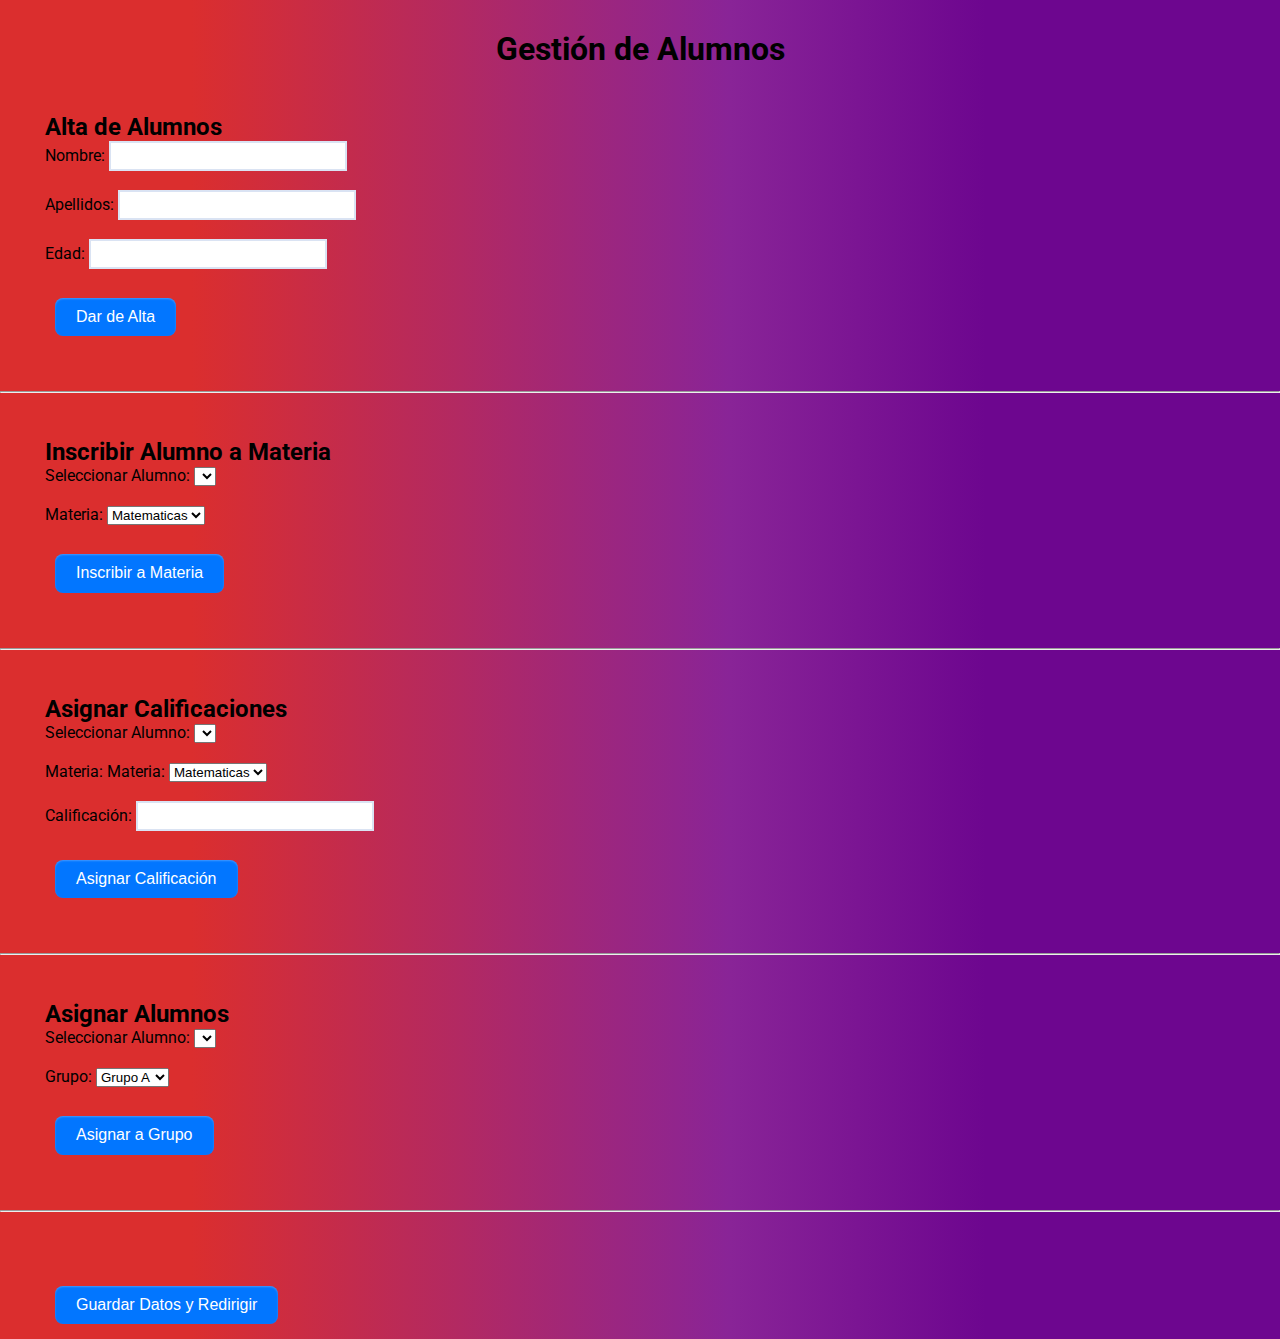
<file: index.html>
<!DOCTYPE html>
<html>

<head>
  <meta charset="UTF-8">
  <meta name="viewport" content="width=device-width, initial-scale=1.0">
  <link rel="stylesheet" href="style.css">
  <title>Gestión de Alumnos</title>
</head>

<body>
  <h1>Gestión de Alumnos</h1>
  <div class="altaalumno">
    <h2>Alta de Alumnos</h2>
    <form id="altaAlumnoForm">
      <label for="nombre">Nombre:</label>
      <input type="text" id="nombre" required><br><br>

      <label for="apellidos">Apellidos:</label>
      <input type="text" id="apellidos" required><br><br>

      <label for="edad">Edad:</label>
      <input type="number" id="edad" required><br><br>

      <button type="button" class="button-22" onclick="darDeAltaAlumno()">Dar de Alta</button>
    </form>
  </div>
  <hr>

  <div class="altaalumno">
    <h2>Inscribir Alumno a Materia</h2>
    <form id="inscribirMateriaForm">
      <label for="alumnoSelect">Seleccionar Alumno:</label>
      <select id="alumnoSelect"></select><br><br>

      <label for="materia">Materia:</label>
      <select id="materia" required>
        <option value="Matematicas">Matematicas</option>
        <option value="Espanol">Español</option>
        <option value="Ciencias">Ciencias</option>
      </select><br><br>

      <button type="button" onclick="inscribirAlumnoAClase()">Inscribir a Materia</button>
    </form>
  </div>
  <hr>

  <div class="altaalumno">
    <h2>Asignar Calificaciones</h2>

    <form id="asignarCalificacionesForm">
      <label for="alumnoSelectCalif">Seleccionar Alumno:</label>
      <select id="alumnoSelectCalif"></select><br><br>

      <label for="materiaCalif">Materia:</label>
      <label for="materia">Materia:</label>
      <select id="materiaCalif" required>
        <option value="Matematicas">Matematicas</option>
        <option value="Espanol">Español</option>
        <option value="Ciencias">Ciencias</option>
      </select><br><br>

      <label for="calificacion">Calificación:</label>
      <input type="number" id="calificacion" step="0.1" required><br><br>

      <button type="button" onclick="asignarCalificaciones()">Asignar Calificación</button>
    </form>
  </div>
  <hr>
  <div class="altaalumno">
    <h2>Asignar Alumnos</h2>
    <form id="asignarAlumnoAGrupoForm">
      <label for="alumnoSelectGrupo">Seleccionar Alumno:</label>
      <select id="alumnoSelectGrupo"></select><br><br>

      <label for="grupo">Grupo:</label>
      <select id="grupo">
        <option value="A">Grupo A</option>
        <option value="B">Grupo B</option>
        <option value="C">Grupo C</option>
      </select><br><br>

      <button type="button" onclick="asignarAlumnoAGrupo()">Asignar a Grupo</button>
    </form>
  </div>
  <hr>
  <br>
  <div class="altaalumno">
  <button onclick="guardarDatosEnLocalStorage()">Guardar Datos y Redirigir</button>
</div>
  <script src="./script.js"></script>
</body>

</html>
</file>
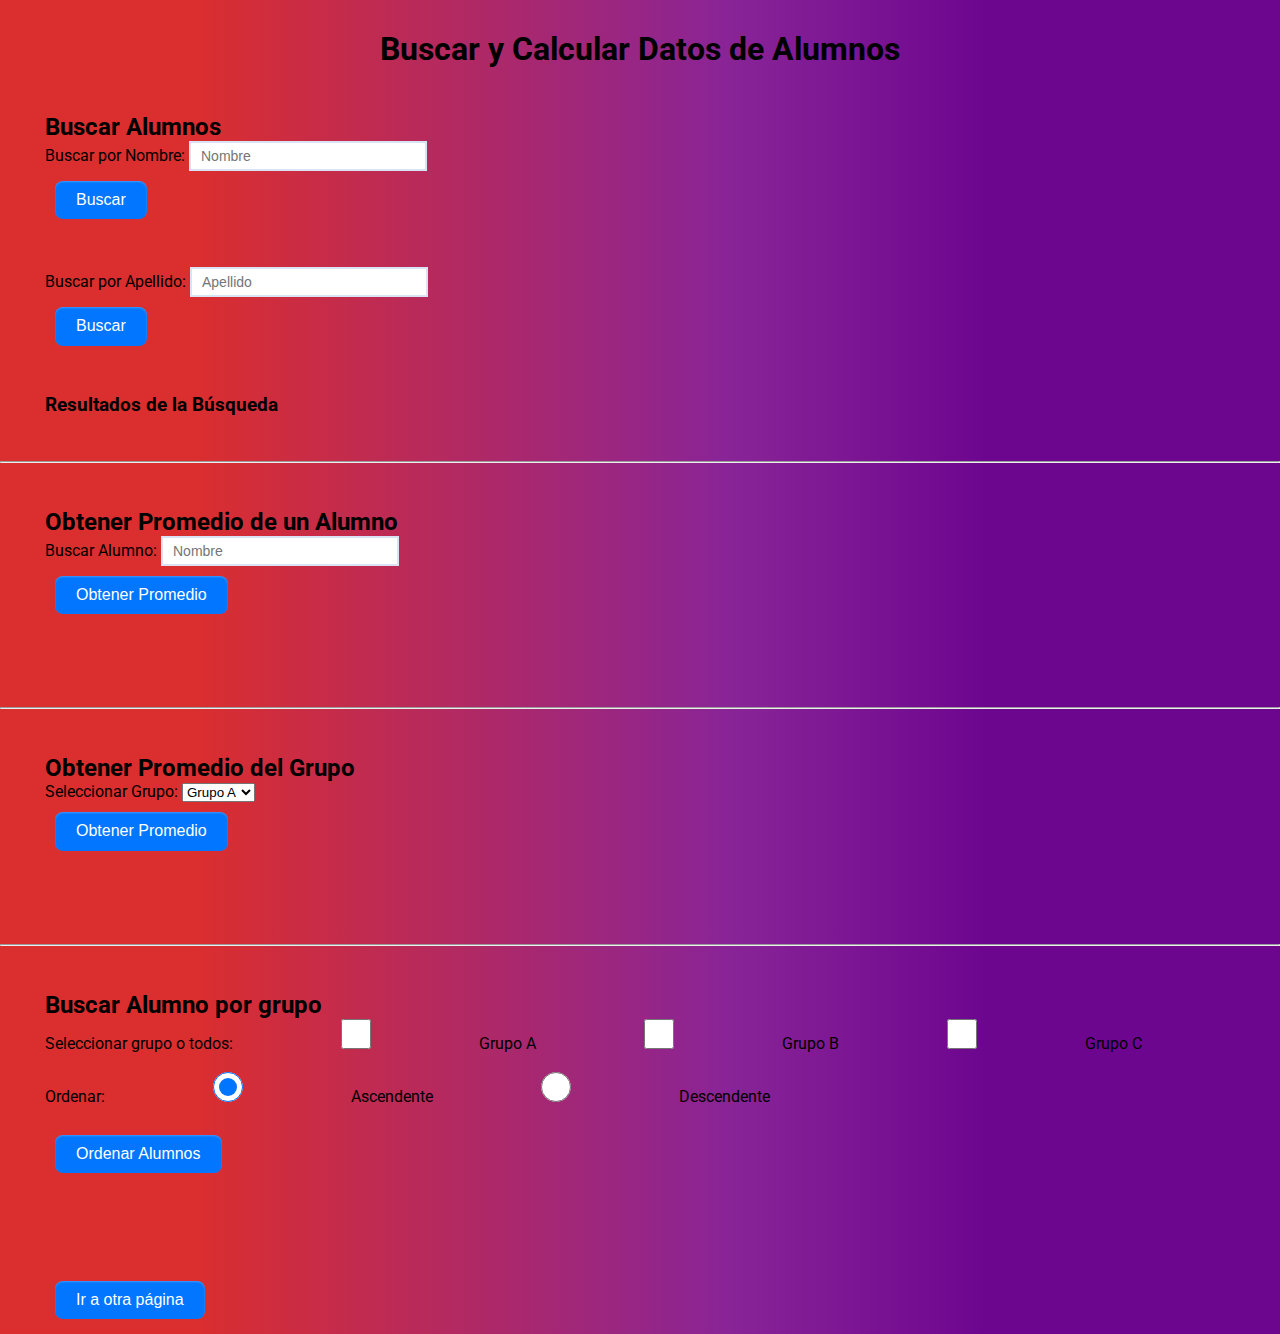
<file: libreria.html>
<!DOCTYPE html>
<html lang="en">

<head>
    <meta charset="UTF-8">
    <meta name="viewport" content="width=device-width, initial-scale=1.0">
    <script src="buscador.js"></script>
    <link rel="stylesheet" href="style.css">
    <title>Document</title>
</head>

<body>
    <h1>Buscar y Calcular Datos de Alumnos</h1>

    <!-- Formulario para buscar por nombre y apellido -->
    <div class="altaalumno">
    <h2>Buscar Alumnos</h2>
    <label for="buscarNombre">Buscar por Nombre:</label>
    <input type="text" id="buscarNombre" placeholder="Nombre">
    <button onclick="buscarPorNombre()">Buscar</button><br><br>

    <label for="buscarApellido">Buscar por Apellido:</label>
    <input type="text" id="buscarApellido" placeholder="Apellido">
    <button onclick="buscarPorApellido()">Buscar</button><br><br>

    <!-- Resultados de la búsqueda -->
    <h3>Resultados de la Búsqueda</h3>
    <div id="resultadosBusqueda"></div>
</div>
<hr>
<div class="altaalumno">
    <!-- Obtener promedio de un alumno -->
    <h2>Obtener Promedio de un Alumno</h2>
    <label for="alumnoPromedio">Buscar Alumno:</label>
    <input type="text" id="buscarNombreAlumno" placeholder="Nombre">
    <button onclick="buscarCalificacionPorNombre()">Obtener Promedio</button><br><br>

    <div id="promedioAlumno"></div>
</div>
<hr>

    <!-- Obtener promedio del grupo -->
    <!-- -->
    <div class="altaalumno">
    <h2>Obtener Promedio del Grupo</h2>
    <label for="grupoPromedio">Seleccionar Grupo:</label>
    <select id="grupoSelect">
        <option value="A">Grupo A</option>
        <option value="B">Grupo B</option>
        <option value="C">Grupo C</option>
    </select>
    <button onclick="obtenerPromedioGrupo()">Obtener Promedio</button><br><br>

    <div id="promedioGrupo"></div>
</div>
<hr>
    <!-- Obtener lista de alumnos ordenados por calificación -->
    <div class="altaalumno">
    <h2>Buscar Alumno por grupo</h2>
    <label for="ordenar">Seleccionar grupo o todos:</label>
    <input type="checkbox" id="grupoA" name="grupo" value="A">
    <label for="grupoA">Grupo A</label>
    <input type="checkbox" id="grupoB" name="grupo" value="B">
    <label for="grupoB">Grupo B</label>
    <input type="checkbox" id="grupoC" name="grupo" value="C">
    <label for="grupoC">Grupo C</label><br><br>

    <label for="orden">Ordenar:</label>
    <input type="radio" id="ascendente" name="orden" value="ascendente" checked>
    <label for="ascendente">Ascendente</label>
    <input type="radio" id="descendente" name="orden" value="descendente">
    <label for="descendente">Descendente</label><br><br>

    <button onclick="ordenarAlumnos()">Ordenar Alumnos</button><br><br>

    <div id="alumnosOrdenados"></div>
    </div>

    <div class="altaalumno">
    <button onclick="redirigirAPagina()">Ir a otra página</button>
    </div>
    
    
</body>

</html>
</file>
<file: style.css>
@import url('https://fonts.googleapis.com/css2?family=Poppins:wght@300;400;500;600;700;800;900&family=Roboto:wght@300;400;500;700&display=swap');


* {
    margin: 0;
    padding: 0;
    box-sizing: border-box;
}


body {
    width: 100vw;
    height: 100vh;
    background-color: seashell;
    justify-content: center;
    align-items: center;
    background: linear-gradient(90deg, rgb(219, 46, 46) 15%, rgb(137, 36, 151) 57%, rgba(109, 6, 143, 1) 77%);
    font-family: 'Poppins', sans-serif;
    font-family: 'Roboto', sans-serif;
}

h1 {
    align-items: center;
    text-align: center;
    margin: 30px;
}

.altaalumno {
    padding: 5px;
    margin: 40px;
}

button {
    align-items: center;
    background-color: #0276FF;
    border-radius: 8px;
    border-style: none;
    box-shadow: rgba(255, 255, 255, 0.26) 0 1px 2px inset;
    box-sizing: border-box;
    color: #fff;
    cursor: pointer;
    display: flex;
    flex-direction: row;
    flex-shrink: 0;
    font-family: "RM Neue", sans-serif;
    font-size: 100%;
    line-height: 1.15;
    margin: 10px;
    padding: 10px 21px;
    text-align: center;
    text-transform: none;
    transition: color .13s ease-in-out, background .13s ease-in-out, opacity .13s ease-in-out, box-shadow .13s ease-in-out;
    user-select: none;
    -webkit-user-select: none;
    touch-action: manipulation;
}


button:active {
    background-color: #006AE8;
}

button:hover {
    background-color: #1C84FF;
}

input{
    padding: 0 10px;
    text-align: left;
    transition-property: box-shadow, background;
    transition-duration: 150ms;
    transition-timing-function: ease-in-out;
    background-color: #FFFFFF;
    border-width: 2px;
    border-style: solid;
    border-color: #DAE3F3;
    border-radius: 0px;
    color: #272C34;
    width: 20%;
    cursor: text;
    font-size: 14px;
    line-height: 10px;
    letter-spacing: 0px;
    font-weight: 20px;
    font-style: normal;
    height: 30px;
}
input:hover {
    box-shadow: 0px 2px 4px rgb(39 44 52 / 12%);
}
input:focus{
    transition-property: border-color, box-shadow, background;
    border-color: #39414D;
    outline: 0px;
    box-shadow: 0 0 0 3px #c5d2e7;
}

.select
{
  display: inline-block;
  width: 160px;
  height: 34px;
  line-height: 30px;
  position: relative;
}

.select:before
{
  content: ">";
  display: inline-block;
  background: white;
  position: absolute;
  right: -5px;
  top: 2px;
  z-index: 2;
  width: 30px;
  height: 26px;
  text-align: center;
  line-height: 26px;
  border: 2px solid #ddd;
  transform: rotate(90deg);
  cursor: pointer;
}
</file>
